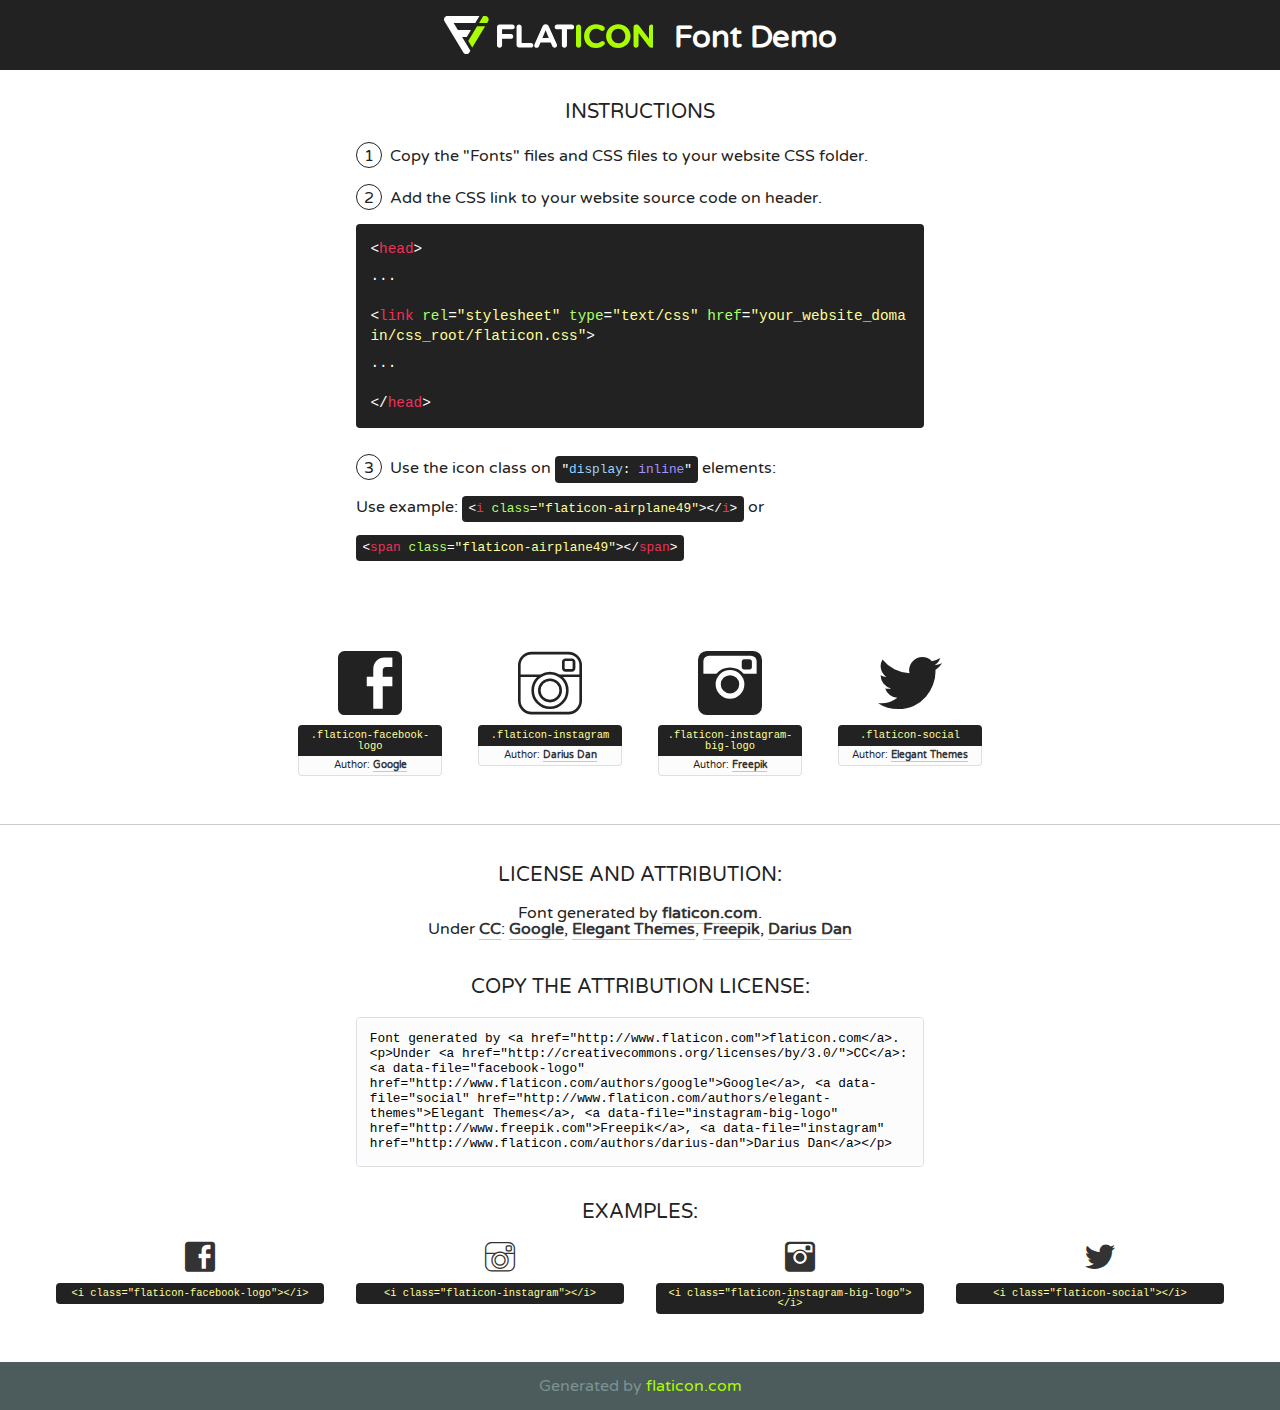
<file: font/flaticon.html>
<!DOCTYPE html>
<!--
  Flaticon icon font: Flaticon
  Creation date: 20/02/2017 04:28
-->
<html>
<!DOCTYPE html>
<html>

<head>
    <title>Flaticon WebFont</title>
    <link href="http://fonts.googleapis.com/css?family=Varela+Round" rel="stylesheet" type="text/css" />
    <link rel="stylesheet" type="text/css" href="flaticon.css">
    <meta charset="UTF-8">
    <style>
    html, body, div, span, applet, object, iframe,
    h1, h2, h3, h4, h5, h6, p, blockquote, pre,
    a, abbr, acronym, address, big, cite, code,
    del, dfn, em, img, ins, kbd, q, s, samp,
    small, strike, strong, sub, sup, tt, var,
    b, u, i, center,
    dl, dt, dd, ol, ul, li,
    fieldset, form, label, legend,
    table, caption, tbody, tfoot, thead, tr, th, td,
    article, aside, canvas, details, embed, 
    figure, figcaption, footer, header, hgroup, 
    menu, nav, output, ruby, section, summary,
    time, mark, audio, video {
        margin: 0;
        padding: 0;
        border: 0;
        font-size: 100%;
        font: inherit;
        vertical-align: baseline;
    }
    /* HTML5 display-role reset for older browsers */
    article, aside, details, figcaption, figure, 
    footer, header, hgroup, menu, nav, section {
        display: block;
    }
    body {
        line-height: 1;
    }
    ol, ul {
        list-style: none;
    }
    blockquote, q {
        quotes: none;
    }
    blockquote:before, blockquote:after,
    q:before, q:after {
        content: '';
        content: none;
    }
    table {
        border-collapse: collapse;
        border-spacing: 0;
    }
    body {
        font-family: 'Varela Round', Helvetica, Arial, sans-serif;
        font-size: 16px;
        color: #222;
    }
    a {
        color: #333;
        border-bottom: 1px solid #a9fd00;
        font-weight: bold;
        text-decoration: none;
    }
    * {
        -moz-box-sizing: border-box;
        -webkit-box-sizing: border-box;
        box-sizing: border-box;
        margin: 0;
        padding: 0;
    }
    [class^="flaticon-"]:before, [class*=" flaticon-"]:before, [class^="flaticon-"]:after, [class*=" flaticon-"]:after {
        font-family: Flaticon;
        font-size: 30px;
        font-style: normal;
        margin-left: 20px;
        color: #333;
    }
    .wrapper {
        max-width: 600px;
        margin: auto;
        padding: 0 1em;
    }
    .title {
        font-size: 1.25em;
        text-align: center;
        margin-bottom: 1em;
        text-transform: uppercase;
    }
    header {
        text-align: center;
        background-color: #222;
        color: #fff;
        padding: 1em;
    }
    header .logo {
        width: 210px;
        height: 38px;
        display: inline-block;
        vertical-align: middle;
        margin-right: 1em;
        border: none;
    }
    header strong {
        font-size: 1.95em;
        font-weight: bold;
        vertical-align: middle;
        margin-top: 5px;
        display: inline-block;
    }
    .demo {
        margin: 2em auto;
        line-height: 1.25em;
    }
    .demo ul li {
        margin-bottom: 1em;
    }
    .demo ul li .num {
        color: #222;
        border-radius: 20px;
        display: inline-block;
        width: 26px;
        padding: 3px;
        height: 26px;
        text-align: center;
        margin-right: 0.5em;
        border: 1px solid #222;
    }
    .demo ul li code {
        background-color: #222;
        border-radius: 4px;
        padding: 0.25em 0.5em;
        display: inline-block;
        color: #fff;
        font-family: Consolas,Monaco,Lucida Console,Liberation Mono,DejaVu Sans Mono,Bitstream Vera Sans Mono,Courier New, monospace;
        font-weight: lighter;
        margin-top: 1em;
        font-size: 0.8em;
        word-break: break-all;
    }
    .demo ul li code.big {
        padding: 1em;
        font-size: 0.9em;
    }
    .demo ul li code .red {
        color: #EF3159;
    }
    .demo ul li code .green {
        color: #ACFF65;
    }
    .demo ul li code .yellow {
        color: #FFFF99;
    }
    .demo ul li code .blue {
        color: #99D3FF;
    }
    .demo ul li code .purple {
        color: #A295FF;
    }
    .demo ul li code .dots {
        margin-top: 0.5em;
        display: block;
    }
    #glyphs {
        border-bottom: 1px solid #ccc;
        padding: 2em 0;
        text-align: center;
    }
    .glyph {
        display: inline-block;
        width: 9em;
        margin: 1em;
        text-align: center;
        vertical-align: top;
        background: #FFF;
    }
    .glyph .glyph-icon {
        padding: 10px;
        display: block;
        font-family:"Flaticon";
        font-size: 64px;
        line-height: 1;
    }
    .glyph .glyph-icon:before {
        font-size: 64px;
        color: #222;
        margin-left: 0;
    }
    .class-name {
        font-size: 0.65em;
        background-color: #222;
        color: #fff;
        border-radius: 4px 4px 0 0;
        padding: 0.5em;
        color: #FFFF99;
        font-family: Consolas,Monaco,Lucida Console,Liberation Mono,DejaVu Sans Mono,Bitstream Vera Sans Mono,Courier New, monospace;
    }
    .author-name {
        font-size: 0.6em;
        background-color: #fcfcfd;
        border: 1px solid #DEDEE4;
        border-top: 0;
        border-radius: 0 0 4px 4px;
        padding: 0.5em;
    }
    .class-name:last-child {
        font-size: 10px;
        color:#888;
    }
    .class-name:last-child a {
        font-size: 10px;
        color:#555;
    }
    .class-name:last-child a:hover {
        color:#a9fd00;
    }
    .glyph > input {
        display: block;
        width: 100px;
        margin: 5px auto;
        text-align: center;
        font-size: 12px;
        cursor: text;
    }
    .glyph > input.icon-input {
        font-family:"Flaticon";
        font-size: 16px;
        margin-bottom: 10px;
    }
    .attribution .title {
        margin-top: 2em;
    }
    .attribution textarea {
        background-color: #fcfcfd;
        padding: 1em;
        border: none;
        box-shadow: none;
        border: 1px solid #DEDEE4;
        border-radius: 4px;
        resize: none;
        width: 100%;
        height: 150px;
        font-size: 0.8em;
        font-family: Consolas,Monaco,Lucida Console,Liberation Mono,DejaVu Sans Mono,Bitstream Vera Sans Mono,Courier New, monospace;
        -webkit-appearance: none;
    }
    .iconsuse {
        margin: 2em auto;
        text-align: center;
        max-width: 1200px;
    }
    .iconsuse:after {
        content: '';
        display: table;
        clear: both;
    }
    .iconsuse .image {
        float: left;
        width: 25%;
        padding: 0 1em;
    }
    .iconsuse .image p {
        margin-bottom: 1em;
    }
    .iconsuse .image span {
        display: block;
        font-size: 0.65em;
        background-color: #222;
        color: #fff;
        border-radius: 4px;
        padding: 0.5em;
        color: #FFFF99;
        margin-top: 1em;
        font-family: Consolas,Monaco,Lucida Console,Liberation Mono,DejaVu Sans Mono,Bitstream Vera Sans Mono,Courier New, monospace;
    }
    #footer {
        text-align: center;
        background-color: #4C5B5C;
        color: #7c9192;
        padding: 1em;
    }
    #footer a {
        border: none;
        color: #a9fd00;
        font-weight: normal;
    }
    @media (max-width: 960px) {
        .iconsuse .image {
            width: 50%;
        }
    }
    @media (max-width: 560px) {
        .iconsuse .image {
            width: 100%;
        }
    }
    </style>
</head>

<body class="characters-off">

    <header>
        <a href="http://www.flaticon.com" target="_blank" class="logo">
            <svg version="1.1" xmlns="http://www.w3.org/2000/svg" xmlns:xlink="http://www.w3.org/1999/xlink" xmlns:a="http://ns.adobe.com/AdobeSVGViewerExtensions/3.0/" viewBox="0 0 560.875 102.036" enable-background="new 0 0 560.875 102.036" xml:space="preserve">
                <defs>
                </defs>
                <g>
                    <g class="letters">
                        <path fill="#ffffff" d="M141.596,29.675c0-3.777,2.985-6.767,6.764-6.767h34.438c3.426,0,6.15,2.728,6.15,6.15
                        c0,3.43-2.724,6.149-6.15,6.149h-27.674v13.091h23.719c3.429,0,6.151,2.724,6.151,6.15c0,3.43-2.723,6.149-6.151,6.149h-23.719
                        v17.574c0,3.773-2.986,6.761-6.764,6.761c-3.779,0-6.764-2.989-6.764-6.761V29.675z"></path>
                        <path fill="#ffffff" d="M193.844,29.149c0-3.781,2.985-6.767,6.764-6.767c3.776,0,6.763,2.985,6.763,6.767v42.957h25.039
                        c3.426,0,6.149,2.726,6.149,6.153c0,3.425-2.723,6.15-6.149,6.15h-31.802c-3.779,0-6.764-2.986-6.764-6.768V29.149z"></path>
                        <path fill="#ffffff" d="M241.891,75.71l21.438-48.407c1.492-3.341,4.215-5.357,7.906-5.357h0.792
                        c3.686,0,6.323,2.017,7.815,5.357l21.439,48.407c0.436,0.967,0.701,1.845,0.701,2.723c0,3.602-2.809,6.501-6.414,6.501
                        c-3.161,0-5.269-1.845-6.499-4.655l-4.132-9.661h-27.059l-4.301,10.102c-1.144,2.631-3.426,4.214-6.237,4.214
                        c-3.517,0-6.24-2.81-6.24-6.325C241.1,77.64,241.451,76.677,241.891,75.71z M279.932,58.666l-8.521-20.297l-8.526,20.297H279.932
                        z"></path>
                        <path fill="#ffffff" d="M314.864,35.387H301.86c-3.429,0-6.239-2.813-6.239-6.238c0-3.429,2.811-6.24,6.239-6.24h39.533
                        c3.426,0,6.237,2.811,6.237,6.24c0,3.425-2.811,6.238-6.237,6.238h-13.001v42.785c0,3.773-2.99,6.761-6.764,6.761
                        c-3.779,0-6.764-2.989-6.764-6.761V35.387z"></path>
                        <path fill="#A9FD00" d="M352.615,29.149c0-3.781,2.985-6.767,6.767-6.767c3.774,0,6.761,2.985,6.761,6.767v49.024
                        c0,3.773-2.987,6.761-6.761,6.761c-3.781,0-6.767-2.989-6.767-6.761V29.149z"></path>
                        <path fill="#A9FD00" d="M374.132,53.836v-0.179c0-17.481,13.178-31.801,32.065-31.801c9.22,0,15.459,2.458,20.557,6.238
                        c1.402,1.054,2.637,2.985,2.637,5.357c0,3.692-2.985,6.59-6.681,6.59c-1.845,0-3.071-0.702-4.044-1.319
                        c-3.776-2.813-7.729-4.393-12.562-4.393c-10.364,0-17.831,8.611-17.831,19.154v0.173c0,10.542,7.291,19.329,17.831,19.329
                        c5.715,0,9.492-1.756,13.359-4.834c1.049-0.874,2.458-1.491,4.039-1.491c3.429,0,6.325,2.813,6.325,6.236
                        c0,2.106-1.056,3.78-2.282,4.834c-5.539,4.834-12.036,7.733-21.878,7.733C387.572,85.464,374.132,71.493,374.132,53.836z"></path>
                        <path fill="#A9FD00" d="M433.009,53.836v-0.179c0-17.481,13.79-31.801,32.766-31.801c18.981,0,32.592,14.143,32.592,31.628v0.173
                        c0,17.483-13.785,31.807-32.769,31.807C446.625,85.464,433.009,71.32,433.009,53.836z M484.224,53.836v-0.179
                        c0-10.539-7.725-19.326-18.626-19.326c-10.893,0-18.449,8.611-18.449,19.154v0.173c0,10.542,7.73,19.329,18.626,19.329
                        C476.676,72.986,484.224,64.378,484.224,53.836z"></path>
                        <path fill="#A9FD00" d="M506.233,29.321c0-3.774,2.99-6.763,6.767-6.763h1.401c3.252,0,5.183,1.583,7.029,3.953l26.093,34.265
                        V29.059c0-3.692,2.99-6.677,6.681-6.677c3.683,0,6.671,2.985,6.671,6.677v48.934c0,3.78-2.987,6.765-6.764,6.765h-0.436
                        c-3.257,0-5.188-1.581-7.034-3.953l-27.056-35.492v32.944c0,3.687-2.985,6.676-6.678,6.676c-3.683,0-6.673-2.989-6.673-6.676
                        V29.321z"></path>
                    </g>
                    <g class="insignia">
                        <path fill="#ffffff" d="M48.372,56.137h12.517l11.156-18.537H37.186L25.688,18.539h57.825L94.668,0H9.271
                        C5.925,0,2.842,1.801,1.198,4.716c-1.644,2.907-1.593,6.482,0.134,9.343l50.38,83.501c1.678,2.781,4.689,4.476,7.938,4.476
                        c3.246,0,6.257-1.695,7.935-4.476l2.898-4.804L48.372,56.137z"></path>
                        <g class="i">
                            <path fill="#A9FD00" d="M93.575,18.539h0.031v0.004l21.652,0.004l2.705-4.488c1.727-2.861,1.778-6.436,0.133-9.343
                            C116.454,1.801,113.371,0,110.026,0h-5.294L93.575,18.539z"></path>
                            <polygon fill="#A9FD00" points="88.291,27.356 64.725,66.486 75.519,84.404 109.942,27.356"></polygon>
                        </g>
                    </g>
                </g>
            </svg>
        </a>
        <strong>Font Demo</strong>
    </header>


    <section class="demo wrapper">

        <p class="title">Instructions</p>

        <ul>
            <li>
                <span class="num">1</span>Copy the "Fonts" files and CSS files to your website CSS folder.
            </li>
            <li>
                <span class="num">2</span>Add the CSS link to your website source code on header.
                <code class="big">
                    &lt;<span class="red">head</span>&gt;
                    <br/><span class="dots">...</span>
                    <br/>&lt;<span class="red">link</span> <span class="green">rel</span>=<span class="yellow">"stylesheet"</span> <span class="green">type</span>=<span class="yellow">"text/css"</span> <span class="green">href</span>=<span class="yellow">"your_website_domain/css_root/flaticon.css"</span>&gt;
                    <br/><span class="dots">...</span>
                    <br/>&lt;/<span class="red">head</span>&gt;
                </code>
            </li>

            <li>
                <p>
                    <span class="num">3</span>Use the icon class on <code>"<span class="blue">display</span>:<span class="purple"> inline</span>"</code> elements:
                    <br />
                    Use example: <code>&lt;<span class="red">i</span> <span class="green">class</span>=<span class="yellow">&quot;flaticon-airplane49&quot;</span>&gt;&lt;/<span class="red">i</span>&gt;</code> or <code>&lt;<span class="red">span</span> <span class="green">class</span>=<span class="yellow">&quot;flaticon-airplane49&quot;</span>&gt;&lt;/<span class="red">span</span>&gt;</code>
            </li>
        </ul>

    </section>




   <section id="glyphs">          
    
      
        <div class="glyph"><div class="glyph-icon flaticon-facebook-logo"></div>
            <div class="class-name">.flaticon-facebook-logo</div>
            <div class="author-name">Author: <a data-file="facebook-logo" href="http://www.flaticon.com/authors/google">Google</a> </div> 
        </div>        
        
        <div class="glyph"><div class="glyph-icon flaticon-instagram"></div>
            <div class="class-name">.flaticon-instagram</div>
            <div class="author-name">Author: <a data-file="instagram" href="http://www.flaticon.com/authors/darius-dan">Darius Dan</a> </div> 
        </div>        
        
        <div class="glyph"><div class="glyph-icon flaticon-instagram-big-logo"></div>
            <div class="class-name">.flaticon-instagram-big-logo</div>
            <div class="author-name">Author: <a data-file="instagram-big-logo" href="http://www.freepik.com">Freepik</a> </div> 
        </div>        
        
        <div class="glyph"><div class="glyph-icon flaticon-social"></div>
            <div class="class-name">.flaticon-social</div>
            <div class="author-name">Author: <a data-file="social" href="http://www.flaticon.com/authors/elegant-themes">Elegant Themes</a> </div> 
        </div>        
        

    </section>



    <section class="attribution wrapper"   style="text-align:center;">

      <div class="title">License and attribution:</div><div class="attrDiv">Font generated by <a href="http://www.flaticon.com">flaticon.com</a>. <div><p>Under <a href="http://creativecommons.org/licenses/by/3.0/">CC</a>: <a data-file="facebook-logo" href="http://www.flaticon.com/authors/google">Google</a>, <a data-file="social" href="http://www.flaticon.com/authors/elegant-themes">Elegant Themes</a>, <a data-file="instagram-big-logo" href="http://www.freepik.com">Freepik</a>, <a data-file="instagram" href="http://www.flaticon.com/authors/darius-dan">Darius Dan</a></p>  </div>
      </div>
      <div class="title">Copy the Attribution License:</div>

    <textarea onclick="this.focus();this.select();">Font generated by &lt;a href=&quot;http://www.flaticon.com&quot;&gt;flaticon.com&lt;/a&gt;. <p>Under <a href="http://creativecommons.org/licenses/by/3.0/">CC</a>: <a data-file="facebook-logo" href="http://www.flaticon.com/authors/google">Google</a>, <a data-file="social" href="http://www.flaticon.com/authors/elegant-themes">Elegant Themes</a>, <a data-file="instagram-big-logo" href="http://www.freepik.com">Freepik</a>, <a data-file="instagram" href="http://www.flaticon.com/authors/darius-dan">Darius Dan</a></p>  
     </textarea>

    </section>

    <section class="iconsuse">

          <div class="title">Examples:</div>            
             
            <div class="image">
                <p>
                    <i class="glyph-icon flaticon-facebook-logo"></i> 
                    <span>&lt;i class=&quot;flaticon-facebook-logo&quot;&gt;&lt;/i&gt;</span>
                </p>
            </div>
            
            <div class="image">
                <p>
                    <i class="glyph-icon flaticon-instagram"></i> 
                    <span>&lt;i class=&quot;flaticon-instagram&quot;&gt;&lt;/i&gt;</span>
                </p>
            </div>
            
            <div class="image">
                <p>
                    <i class="glyph-icon flaticon-instagram-big-logo"></i> 
                    <span>&lt;i class=&quot;flaticon-instagram-big-logo&quot;&gt;&lt;/i&gt;</span>
                </p>
            </div>
            
            <div class="image">
                <p>
                    <i class="glyph-icon flaticon-social"></i> 
                    <span>&lt;i class=&quot;flaticon-social&quot;&gt;&lt;/i&gt;</span>
                </p>
            </div>
                       
        </div>
                            
    </section>

<div id="footer">
    <div>Generated by <a href="http://www.flaticon.com">flaticon.com</a>
    </div>
</div>



</body>
</html>
</file>
<file: font/flaticon.css>
/*
  	Flaticon icon font: Flaticon
  	Creation date: 20/02/2017 04:28
  	*/

@font-face {
  font-family: "Flaticon";
  src: url("./Flaticon.eot");
  src: url("./Flaticon.eot?#iefix") format("embedded-opentype"),
       url("./Flaticon.woff") format("woff"),
       url("./Flaticon.ttf") format("truetype"),
       url("./Flaticon.svg#Flaticon") format("svg");
  font-weight: normal;
  font-style: normal;
}

@media screen and (-webkit-min-device-pixel-ratio:0) {
  @font-face {
    font-family: "Flaticon";
    src: url("./Flaticon.svg#Flaticon") format("svg");
  }
}

[class^="flaticon-"]:before, [class*=" flaticon-"]:before,
[class^="flaticon-"]:after, [class*=" flaticon-"]:after {   
  font-family: Flaticon;
        font-size: 20px;
font-style: normal;
margin-left: 20px;
}

.flaticon-facebook-logo:before { content: "\f100"; }
.flaticon-instagram:before { content: "\f101"; }
.flaticon-instagram-big-logo:before { content: "\f102"; }
.flaticon-social:before { content: "\f103"; }
</file>
